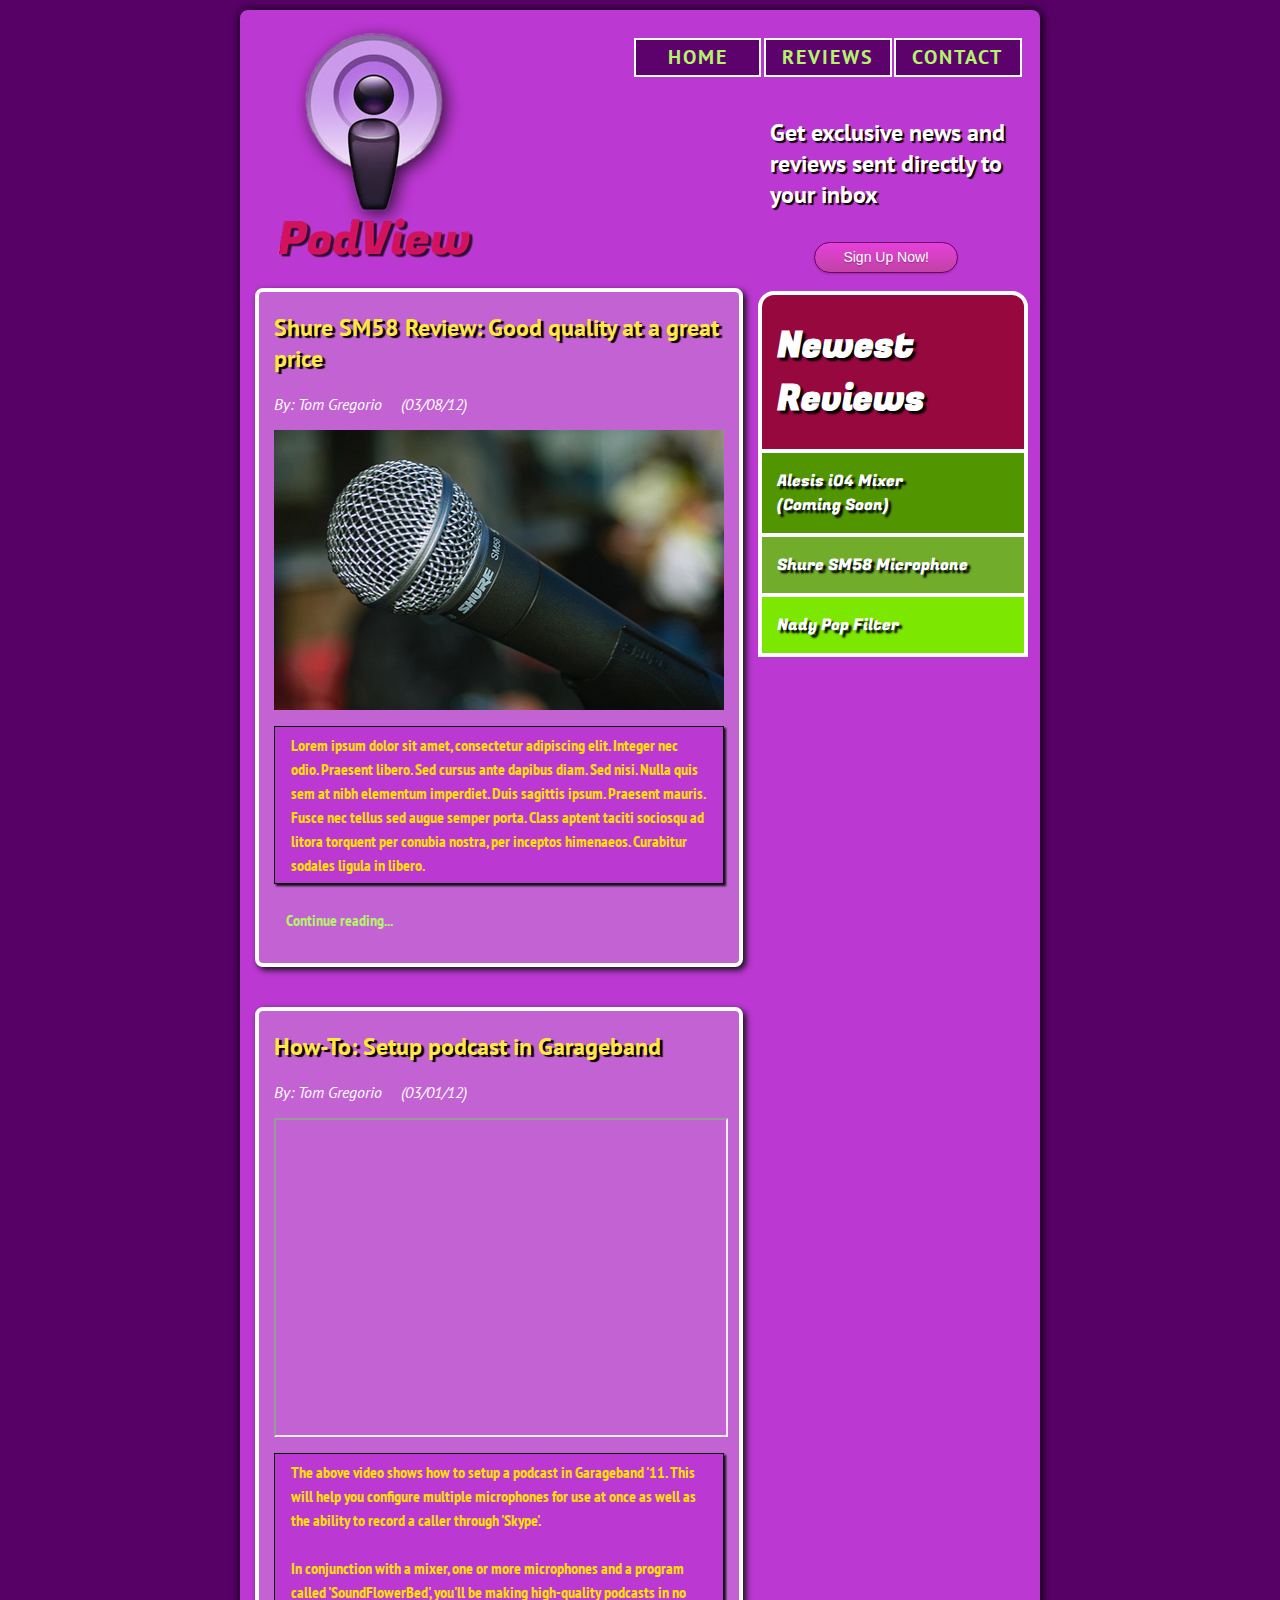
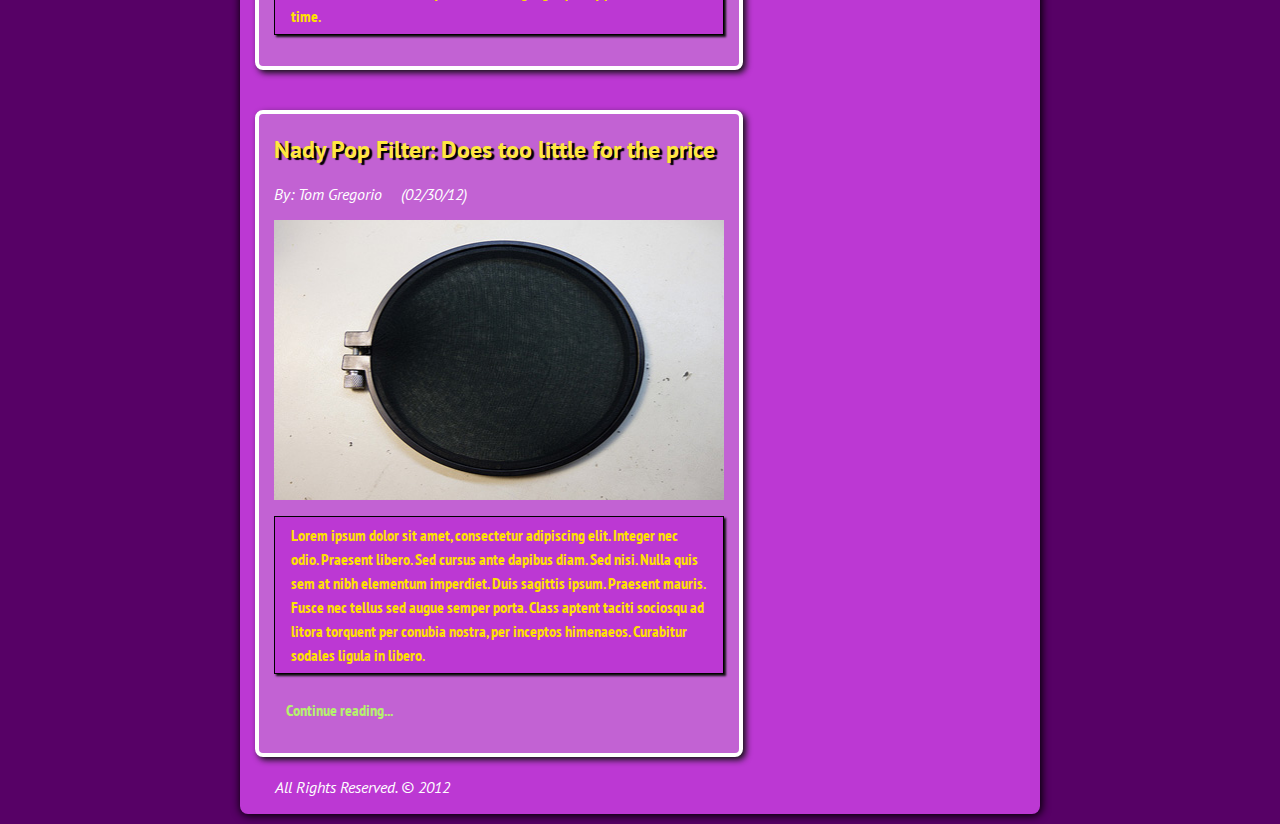
<file: index.html>
<!DOCTYPE html>
<html lang="en">
<head>
		<meta charset="utf-8">
		<meta name="viewport" content="width=device-width, initial-scale=1.0">
		<title>PodView - #1 Source for Podcast Equipment</title>
	<link rel="stylesheet" href="css/main.css">
	<link href='http://fonts.googleapis.com/css?family=Fugaz+One|PT+Sans:400,700,400italic|PT+Sans+Narrow:400,700' 
	rel='stylesheet' type='text/css'>
</head>

<body>
<div id='wrapper'>
<header>
	<a href="index.html"><img src="images/podcast.png" width="302" height="266" alt="PodView logo" 
	title="Welcome to PodView!" id="logo"></a>

	<nav>
		<ul>
			<li><a href="index.html">Home</a></li>
			<li><a href="reviews.html">Reviews</a></li>
			<li><a href="contact.html">Contact</a></li>
		</ul>
	</nav>
	
	<h1>Get exclusive news and reviews sent directly to your inbox</h1>
	<a href="#" class="button CTA bigrounded">Sign Up Now!</a> 
</header>

	<article>
		
		<h2>Shure SM58 Review: Good quality at a great price</h2>
		<h3>By: Tom Gregorio <span>&#40;03/08/12&#41;</span></h3>
<!--Insert picture supporting article here-->
		<img src="images/shure_sm58_microphone.jpg" width="452" height="280" alt="Shure SM58 Microphone" 
		title="Shure SM58 microphone">
		
		<p class="summary">Lorem ipsum dolor sit amet, consectetur adipiscing 
		elit. Integer nec odio. Praesent libero. Sed cursus ante dapibus diam. Sed nisi. 
		Nulla quis sem at nibh elementum imperdiet. Duis sagittis ipsum. Praesent 
		mauris. Fusce nec tellus sed augue semper porta. Class aptent taciti 
		sociosqu ad litora torquent per conubia nostra, per inceptos himenaeos. 
		Curabitur sodales ligula in libero.</p>
		
		<p class="continue_reading"><a href="reviews/microphones/shure_sm_58.html">
		Continue reading...</a></p>
	
	</article>
	
	<div id="sidebar">
		<div class="box_1">
			<h1>Newest Reviews</h1>
		</div>
		<div class="box_2">
			<p>Alesis iO4 Mixer <br>&#40;Coming Soon&#41;</p>
		</div>
		<div class="box_3">
			<p><a href="reviews/microphones/shure_sm_58.html">Shure SM58 Microphone</a></p>
		</div>
		<div class="box_4">
			<p><a href="reviews/accessories/nady_pop_filter.html">Nady Pop Filter</a></p>
		</div>
	</div>
		
	<article>
		
		<h2>How-To: Setup podcast in Garageband</h2>
		<h3>By: Tom Gregorio <span>&#40;03/01/12&#41;</span></h3>
<!--Insert picture supporting article here-->
		<iframe width="452" height="315" src="http://www.youtube.com/embed/IB6qniHTLb0">
		</iframe>
		
		<p class="summary">The above video shows how to setup a podcast in Garageband '11.
		This will help you configure multiple microphones for use at once as well as the ability
		to record a caller through 'Skype'. 
		<br>
		<br>In conjunction with	a mixer, one or more microphones and a program 
		called 'SoundFlowerBed', you'll be making high-quality podcasts in no time.</p>
		
	</article>
	
	<article>
		
		<h2>Nady Pop Filter: Does too little for the price</h2>
		<h3>By: Tom Gregorio <span>&#40;02/30/12&#41;</span></h3>
<!--Insert picture supporting article here-->
		<img src="images/nady_pop_filter.jpg" width="452" height="280" alt="Nady Pop Filter" 
		title="Nady Pop Filter">
		
		<p class="summary">Lorem ipsum dolor sit amet, consectetur adipiscing
		elit. Integer nec odio. Praesent libero. Sed cursus ante dapibus diam. Sed nisi. Nulla 
		quis sem at nibh elementum imperdiet. Duis sagittis ipsum. Praesent 
		mauris. Fusce nec tellus sed augue semper porta. Class aptent taciti 
		sociosqu ad litora torquent per conubia nostra, per inceptos himenaeos. 
		Curabitur sodales ligula in libero.</p>
		
		<p class="continue_reading"><a href="reviews/accessories/nady_pop_filter.html">
		Continue reading...</a></p>
		
	</article>
	
	
<!-- Insert newsletter form here-->
	
	<footer>
		<p>All Rights Reserved. &copy; 2012</p>
	</footer>
	
	</div>
	
</body>

</html>
</file>
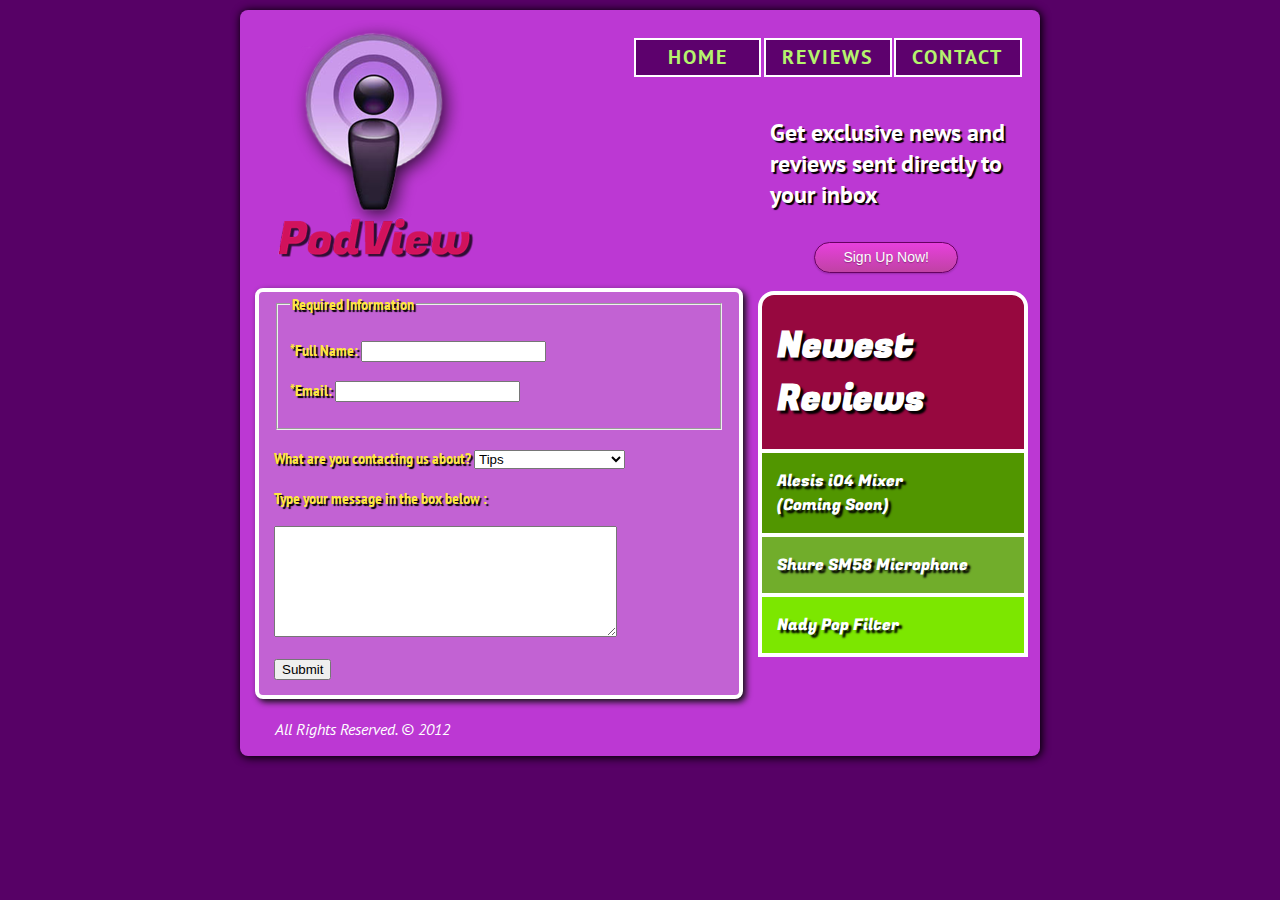
<file: contact.html>
<!DOCTYPE html>
<html lang="en">
<head>
		<meta charset="utf-8">
		<meta name="viewport" content="width=device-width, initial-scale=1, maximum-scale=1">
		<title>PodView - #1 Source for Podcast Equipment</title>
	<link rel="stylesheet" href="css/main.css">
	<link href='http://fonts.googleapis.com/css?family=Fugaz+One|PT+Sans:400,700,400italic|PT+Sans+Narrow:400,700' 
	rel='stylesheet' type='text/css'>
</head>

<body>
<div id='wrapper'>
<header>
	<a href="index.html"><img src="images/podcast.png" width="302" height="266" alt="PodView logo" 
	title="Welcome to PodView!" id="logo"></a>

	<nav>
		<ul>
			<li><a href="index.html">Home</a></li>
			<li><a href="reviews.html">Reviews</a></li>
			<li><a href="contact.html">Contact</a></li>
		</ul>
	</nav>
	
	<h1>Get exclusive news and reviews sent directly to your inbox</h1>
	<a href="#" class="button CTA bigrounded">Sign Up Now!</a>
	
</header>

	<article>
		
		<form method="get" action="fieldset.html">
			<fieldset>
				<legend>Required Information</legend>
				<p>
					<label for="fullname">*Full Name:</label>
					<input type="text" name="fullname" id="fullname" />
				</p>
				<p>
					<label for="email">*Email:</label>
					<input type="text" name="email" id="email" />
				</p>
			</fieldset>
		</form>
			
		<form method="get" action="dropdown.html">
				<p>
					<label for="role">What are you contacting us about?</label>
					<select name="role" id="role">
						<option>Tips</option>
						<option>Feedback/Suggestion</option>
						<option>Technical Issue</option>
						<option>Other</option>
					</select>
				</p>
		</form>
		
		<form method="get" action="textarea.html">
			<p><label for="hobbies">Type your message in the box below :</label></p>
			<p><textarea name="hobbies" rows="7" cols="40"></textarea></p>
			<input type="submit" value="Submit" />
		</form>
			
			
	
	</article>
	
	<div id="sidebar">
		<div class="box_1">
			<h1>Newest Reviews</h1>
		</div>
		<div class="box_2">
			<p>Alesis iO4 Mixer <br>&#40;Coming Soon&#41;</p>
		</div>
		<div class="box_3">
			<p><a href="reviews/microphones/shure_sm_58.html">Shure SM58 Microphone</a></p>
		</div>
		<div class="box_4">
			<p><a href="reviews/accessories/nady_pop_filter.html">Nady Pop Filter</a></p>
		</div>
	</div>
		
<!-- Insert newsletter form here-->
	
	<footer>
		<p>All Rights Reserved. &copy; 2012</p>
	</footer>
	
	</div>
	
</body>

</html>
</file>
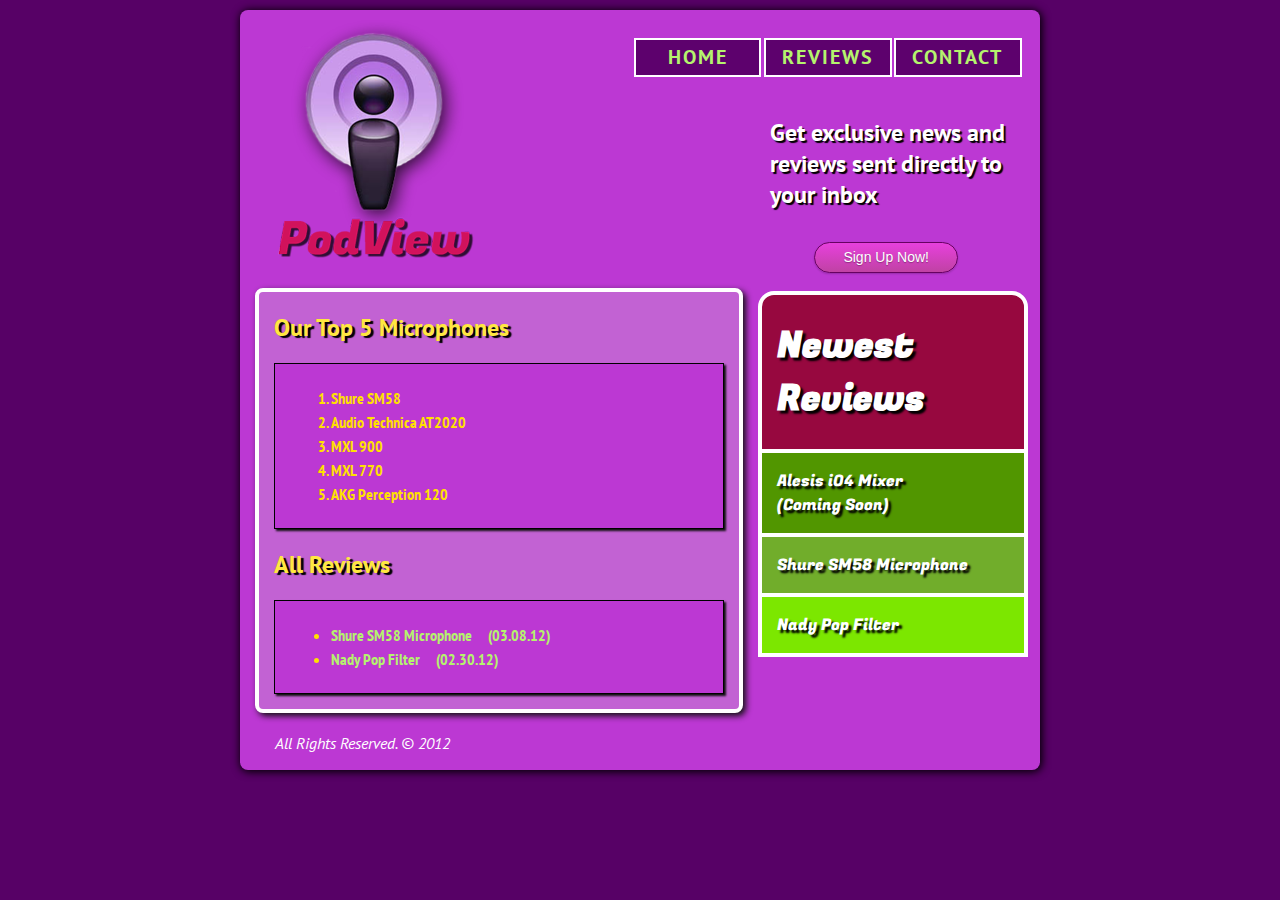
<file: reviews.html>
<!DOCTYPE html>
<html lang="en">
<head>
		<meta charset="utf-8">
		<meta name="viewport" content="width=device-width, initial-scale=1, maximum-scale=1">
		<title>PodView - #1 Source for Podcast Equipment</title>
	<link rel="stylesheet" href="css/main.css">
	<link href='http://fonts.googleapis.com/css?family=Fugaz+One|PT+Sans:400,700,400italic|PT+Sans+Narrow:400,700' 
	rel='stylesheet' type='text/css'>
</head>

<body>
<div id='wrapper'>
<header>
	<a href="index.html"><img src="images/podcast.png" width="302" height="266" alt="PodView logo" 
	title="Welcome to PodView!" id="logo"></a>

	<nav>
		<ul>
			<li><a href="index.html">Home</a></li>
			<li><a href="reviews.html">Reviews</a></li>
			<li><a href="contact.html">Contact</a></li>
		</ul>
	</nav>
	
	<h1>Get exclusive news and reviews sent directly to your inbox</h1>
	<a href="#" class="button CTA bigrounded">Sign Up Now!</a>
	
</header>

	<article>
		
		<h2>Our Top 5 Microphones</h2>
		
		<div class="summary">
		<ol>
			<li>Shure SM58</li>
			<li>Audio Technica AT2020</li>
			<li>MXL 900</li>
			<li>MXL 770</li>
			<li>AKG Perception 120</li>
		</ol>
		</div>
		
		<h2>All Reviews</h2>
		
		<div class="summary">
			<ul>
				<li><a href="reviews/microphones/shure_sm_58.html">Shure SM58 Microphone 
				<span>(03.08.12)</span></a>
				</li>
				<li><a href="reviews/accessories/nady_pop_filter.html">Nady Pop Filter 
				<span>(02.30.12)</span></a>
				</li>
			</ul>
		</div>
	</article>
	
	<div id="sidebar">
		<div class="box_1">
			<h1>Newest Reviews</h1>
		</div>
		<div class="box_2">
			<p>Alesis iO4 Mixer <br>&#40;Coming Soon&#41;</p>
		</div>
		<div class="box_3">
			<p><a href="reviews/microphones/shure_sm_58.html">Shure SM58 Microphone</a></p>
		</div>
		<div class="box_4">
			<p><a href="reviews/accessories/nady_pop_filter.html">Nady Pop Filter</a></p>
		</div>
	</div>
		
<!-- Insert newsletter form here-->
	
	<footer>
		<p>All Rights Reserved. &copy; 2012</p>
	</footer>
	
	</div>
	
</body>

</html>
</file>
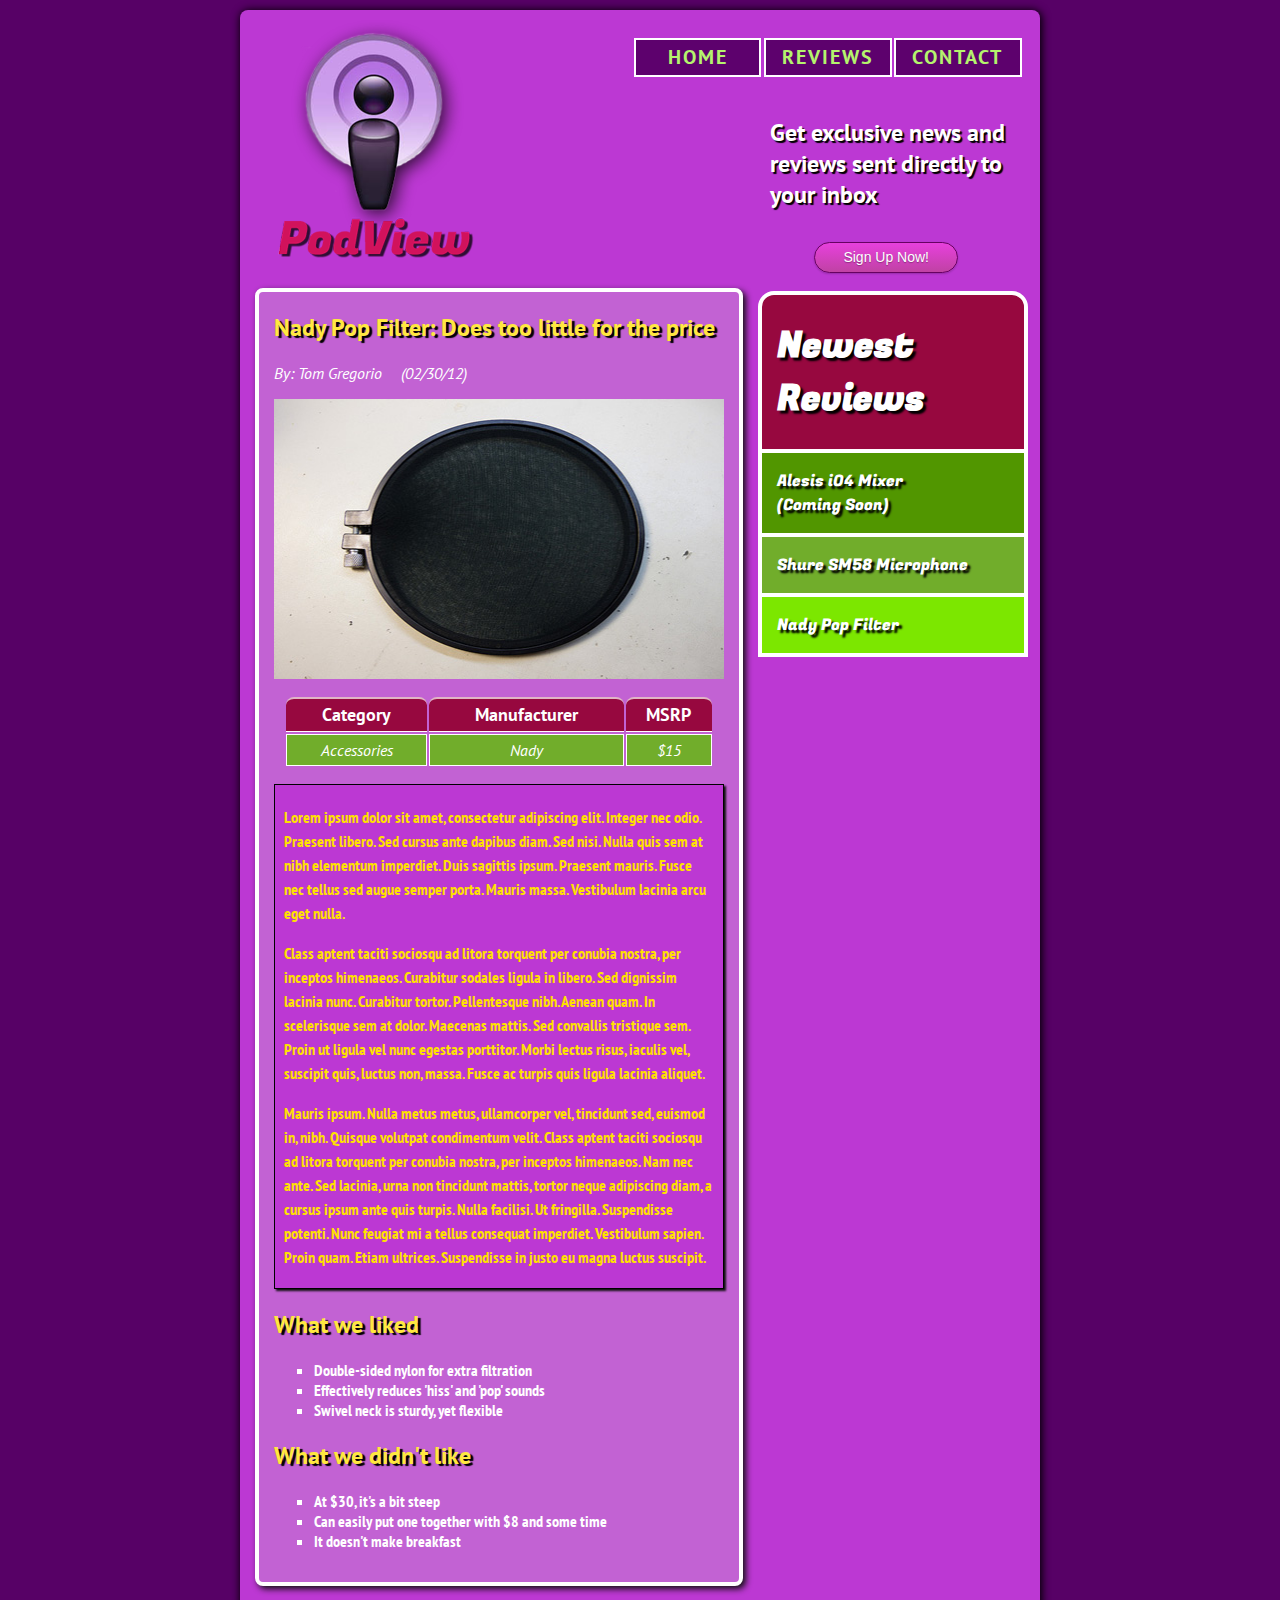
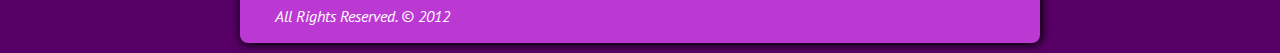
<file: reviews/accessories/nady_pop_filter.html>
<!DOCTYPE html>
<html lang="en">
<head>
		<meta charset="utf-8">
		<meta name="viewport" content="width=device-width, initial-scale=1, maximum-scale=1">
		<title>PodView - #1 Source for Podcast Equipment</title>
	<link rel="stylesheet" href="../../css/main.css">
	<link href='http://fonts.googleapis.com/css?family=Fugaz+One|PT+Sans:400,700,400italic|PT+Sans+Narrow:400,700' 
	rel='stylesheet' type='text/css'>
</head>

<body>
<div id='wrapper'>
<header>
	<a href="../../index.html"><img src="../../images/podcast.png" width="302" height="266" alt="PodView logo" 
	title="Welcome to PodView!" id="logo"></a>

	<nav>
		<ul>
			<li><a href="../../index.html">Home</a></li>
			<li><a href="../../reviews.html">Reviews</a></li>
			<li><a href="../../contact.html">Contact</a></li>
		</ul>
	</nav>
	
	<h1>Get exclusive news and reviews sent directly to your inbox</h1>
	<a href="#" class="button CTA bigrounded">Sign Up Now!</a>
</header>

	<article>
		<h2>Nady Pop Filter: Does too little for the price</h2>
		<h3>By: Tom Gregorio <span>&#40;02/30/12&#41;</span></h3>
<!--Insert picture supporting article here-->
		<img src="../../images/nady_pop_filter.jpg" width="452" height="280" alt="Shure, SM58, review, 
		microphone" title="Nady Pop Filter">
			<table>
			<tr>
				<th>Category</th>
				<th>Manufacturer</th>
				<th>MSRP</th>
			</tr>
			<tr>
				<td>Accessories</td>
				<td>Nady</td>
				<td>$15</td>
			</tr>
			</table>
		
		<div id="review">
			<p>Lorem ipsum dolor sit amet, consectetur adipiscing elit. 
			Integer nec odio. Praesent libero. Sed cursus ante dapibus diam. Sed nisi. Nulla quis 
			sem at nibh elementum imperdiet. Duis sagittis ipsum. Praesent mauris. Fusce nec tellus 
			sed augue semper porta. Mauris massa. Vestibulum lacinia arcu eget nulla.</p> 
		
			<p>Class aptent taciti sociosqu ad litora torquent per conubia nostra, per inceptos 
			himenaeos. Curabitur sodales ligula in libero. Sed dignissim lacinia nunc. Curabitur 
			tortor. Pellentesque nibh. Aenean quam. In scelerisque sem at dolor. Maecenas mattis. 
			Sed convallis tristique sem. Proin ut ligula vel nunc egestas porttitor. Morbi lectus 
			risus, iaculis vel, suscipit quis, luctus non, massa. Fusce ac turpis quis ligula 
			lacinia aliquet.</p> 
		
			<p>Mauris ipsum. Nulla metus metus, ullamcorper vel, tincidunt sed, euismod in, nibh. 
			Quisque volutpat condimentum velit. Class aptent taciti sociosqu ad litora torquent per 
			conubia nostra, per inceptos himenaeos. Nam nec ante. Sed lacinia, urna non tincidunt 
			mattis, tortor neque adipiscing diam, a cursus ipsum ante quis turpis. Nulla facilisi. 
			Ut fringilla. Suspendisse potenti. Nunc feugiat mi a tellus consequat imperdiet. 
			Vestibulum sapien. Proin quam. Etiam ultrices. Suspendisse in justo eu magna luctus 
			suscipit.</p>
		</div>

		<div id="conclusion">
			<h2>What we liked</h2>
				<ul>
					<li>Double-sided nylon for extra filtration</li>
					<li>Effectively reduces 'hiss' and 'pop' sounds</li>
					<li>Swivel neck is sturdy, yet flexible</li>
				</ul>
			
			<h2>What we didn't like</h2>
				<ul>
					<li>At &#36;30, it's a bit steep</li>
					<li>Can easily put one together with &#36;8 and some time</li>
					<li>It doesn't make breakfast</li>
				</ul>
				
		<!--<table>
			<caption><h1 id="like">What we liked:</h1>
			<h1 id="dislike">What we didn't like:</h1></caption>
			<colgroup>
			<tr class="test1">
				<td class="td_like">At &#36;30, it's a bit steep</td>
				<td class="td_like">Can easily put one together with &#36;8 and some time</td>
				<td class="td_like">It doesn't make breakfast</td>
			</tr>
			</colgroup>
			<tr class="test2">
				<td class="td_dislike">Double-sided nylon for extra filtration</td>
				<td class="td_dislike">Effectively reduces 'hiss' and 'pop' sounds</td>
				<td class="td_dislike">Swivel neck is sturdy, yet flexible</td>
			</tr>
		</table>-->
			
		</div>
		
	</article>

	
	<div id="sidebar">
		<div class="box_1">
			<h1>Newest Reviews</h1>
		</div>
		<div class="box_2">
			<p>Alesis iO4 Mixer <br>&#40;Coming Soon&#41;</p>
		</div>
		<div class="box_3">
			<p><a href="../microphones/shure_sm_58.html">Shure SM58 Microphone</a></p>
		</div>
		<div class="box_4">
			<p><a href="../accessories/nady_pop_filter.html">Nady Pop Filter</a></p>
		</div>
	</div>
	
	
<!-- Insert newsletter form here-->
	
	<footer>
		<p>All Rights Reserved. &copy; 2012</p>
	</footer>
	
	</div>
	
</body>

</html>
</file>
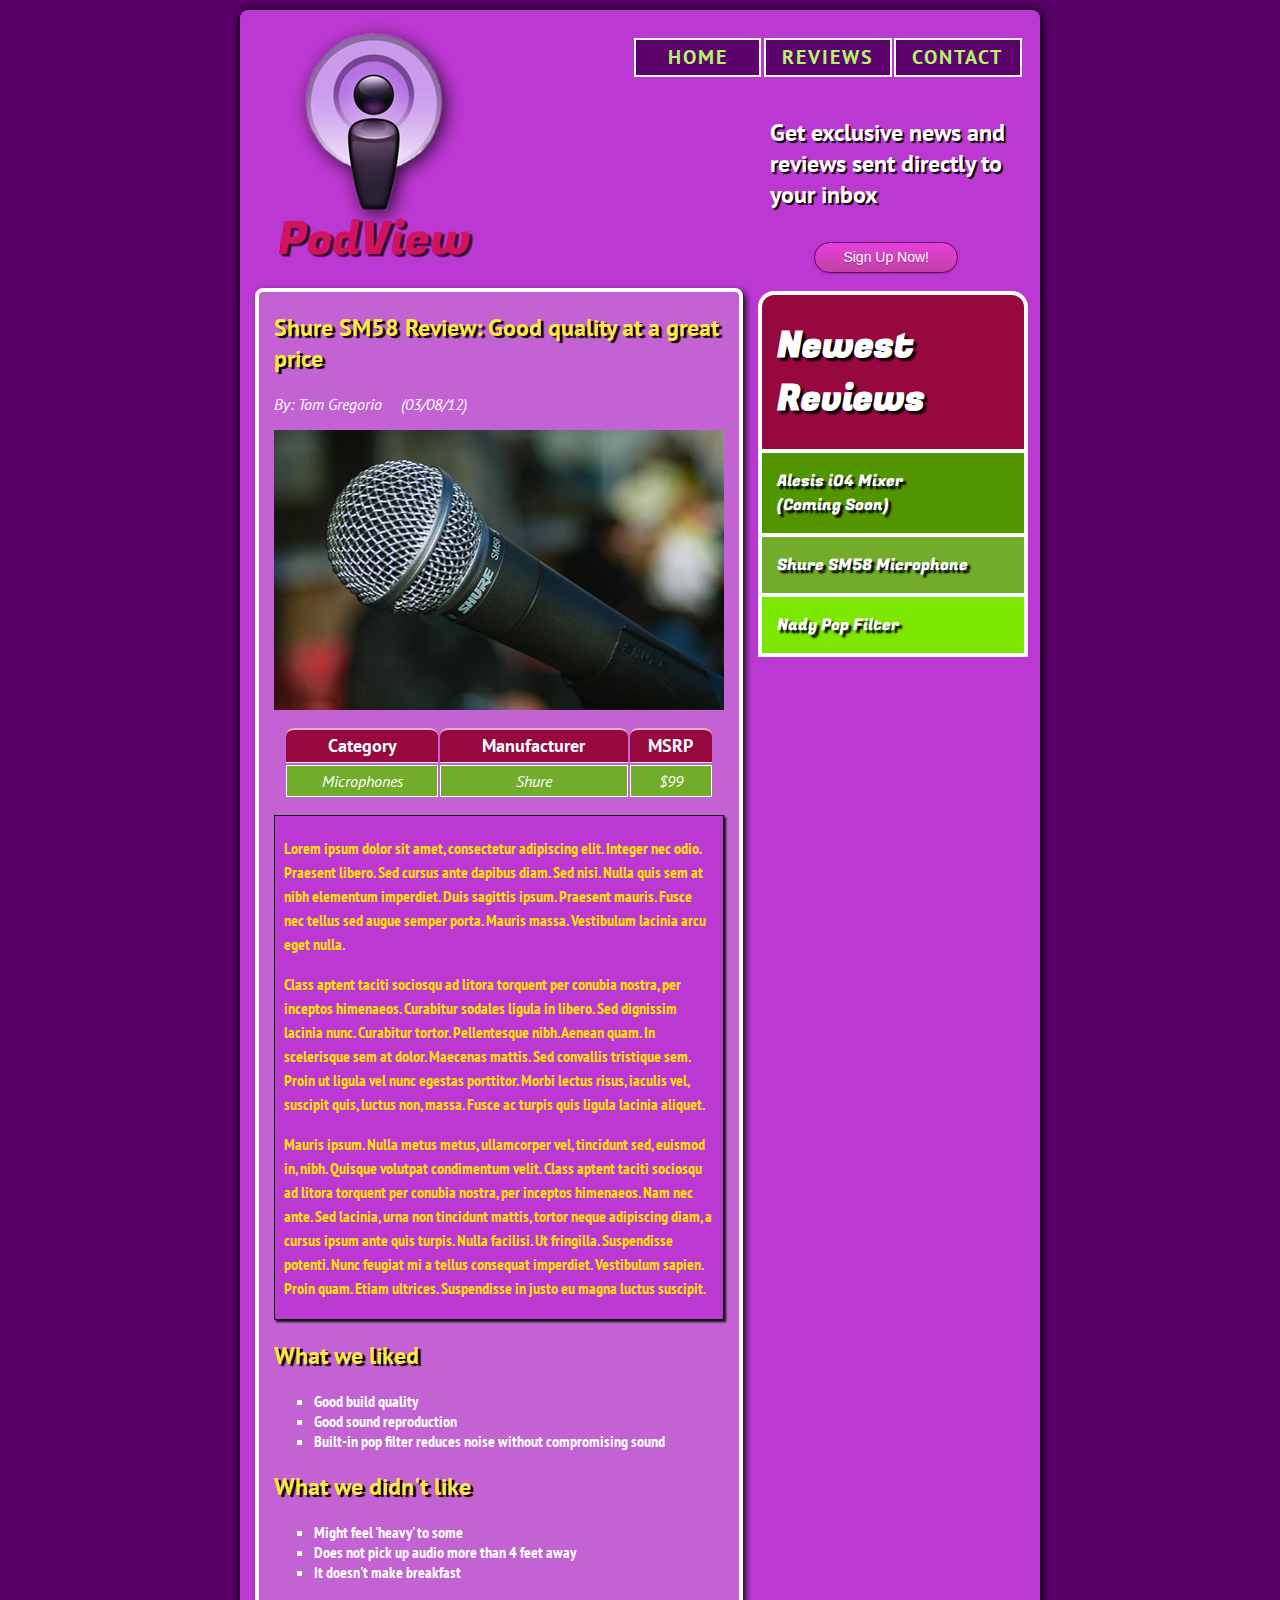
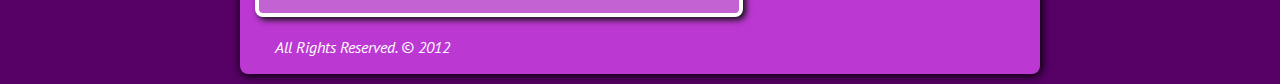
<file: reviews/microphones/shure_sm_58.html>
<!DOCTYPE html>
<html lang="en">
<head>
		<meta charset="utf-8">
		<meta name="viewport" content="width=device-width, initial-scale=1, maximum-scale=1">
		<title>PodView - #1 Source for Podcast Equipment</title>
	<link rel="stylesheet" href="../../css/main.css">
	<link href='http://fonts.googleapis.com/css?family=Fugaz+One|PT+Sans:400,700,400italic|PT+Sans+Narrow:400,700' 
	rel='stylesheet' type='text/css'>
</head>

<body>
<div id='wrapper'>
<header>
	<a href="../../index.html"><img src="../../images/podcast.png" width="302" height="266" alt="PodView logo" 
	title="Welcome to PodView!" id="logo"></a>

	<nav>
		<ul>
			<li><a href="../../index.html">Home</a></li>
			<li><a href="../../reviews.html">Reviews</a></li>
			<li><a href="../../contact.html">Contact</a></li>
		</ul>
	</nav>
	
	<h1>Get exclusive news and reviews sent directly to your inbox</h1>
	<a href="#" class="button CTA bigrounded">Sign Up Now!</a>
	
</header>

	<article>
		<h2>Shure SM58 Review: Good quality at a great price</h2>
		<h3>By: Tom Gregorio <span>&#40;03/08/12&#41;</span> </h3>
<!--Insert picture supporting article here-->
		<img src="../../images/shure_sm58_microphone.jpg" width="452" height="280" alt="Shure, SM58, review, 
		microphone" title="Shure SM58 microphone">
		
		<table>
			<tr>
				<th>Category</th>
				<th>Manufacturer</th>
				<th>MSRP</th>
			</tr>
			<tr>
				<td>Microphones</td>
				<td>Shure</td>
				<td>$99</td>
			</tr>
		</table>
		
		<div id="review">
			<p>Lorem ipsum dolor sit amet, consectetur adipiscing elit. 
			Integer nec odio. Praesent libero. Sed cursus ante dapibus diam. Sed nisi. Nulla quis 
			sem at nibh elementum imperdiet. Duis sagittis ipsum. Praesent mauris. Fusce nec tellus 
			sed augue semper porta. Mauris massa. Vestibulum lacinia arcu eget nulla.</p> 
		
			<p>Class aptent taciti sociosqu ad litora torquent per conubia nostra, per inceptos 
			himenaeos. Curabitur sodales ligula in libero. Sed dignissim lacinia nunc. Curabitur 
			tortor. Pellentesque nibh. Aenean quam. In scelerisque sem at dolor. Maecenas mattis. 
			Sed convallis tristique sem. Proin ut ligula vel nunc egestas porttitor. Morbi lectus 
			risus, iaculis vel, suscipit quis, luctus non, massa. Fusce ac turpis quis ligula 
			lacinia aliquet.</p> 
		
			<p>Mauris ipsum. Nulla metus metus, ullamcorper vel, tincidunt sed, euismod in, nibh. 
			Quisque volutpat condimentum velit. Class aptent taciti sociosqu ad litora torquent per 
			conubia nostra, per inceptos himenaeos. Nam nec ante. Sed lacinia, urna non tincidunt 
			mattis, tortor neque adipiscing diam, a cursus ipsum ante quis turpis. Nulla facilisi. 
			Ut fringilla. Suspendisse potenti. Nunc feugiat mi a tellus consequat imperdiet. 
			Vestibulum sapien. Proin quam. Etiam ultrices. Suspendisse in justo eu magna luctus 
			suscipit.</p>
		</div>

		<div id="conclusion">
			<h2>What we liked</h2>
				<ul>
					<li>Good build quality</li>
					<li>Good sound reproduction</li>
					<li>Built-in pop filter reduces noise without compromising sound</li>
				</ul>
			
			<h2>What we didn't like</h2>
				<ul>
					<li>Might feel 'heavy' to some</li>
					<li>Does not pick up audio more than 4 feet away</li>
					<li>It doesn't make breakfast</li>
				</ul>
			
		</div>
			
	</article>
	
	<div id="sidebar">
		<div class="box_1">
			<h1>Newest Reviews</h1>
		</div>
		<div class="box_2">
			<p>Alesis iO4 Mixer <br>&#40;Coming Soon&#41;</p>
		</div>
		<div class="box_3">
			<p><a href="../microphones/shure_sm_58.html">Shure SM58 Microphone</a></p>
		</div>
		<div class="box_4">
			<p><a href="../accessories/nady_pop_filter.html">Nady Pop Filter</a></p>
		</div>
	</div>
	

<!-- Insert newsletter form here-->

	<footer>
		<p>All Rights Reserved. &copy; 2012</p>
	</footer>	

</div>


</body>

</html>
</file>
<file: css/main.css>
/*** CSS font-callups:
font-family: 'Fugaz One', 'Lucida Handwriting', cursive;
font-family: 'PT Sans', Arial, sans-serif;
font-family: 'PT Sans Narrow', Verdana, sans-serif; ***/

/*** Color Palette (ordered darkest to lightest):

Purple : Darkest - #5D016D
Dark - #70227E
Normal - #8F04A8
Light - #BC38D3
Lightest - #C262D3

Green : Darkest - #519600
Dark - #71AD2B
Normal - #7CE700
Light - #9FF33D
Lightest - #B5F36D

Yellow : Darkest - #A69200
Dark - #BFAE30
Normal - #FFE100
Light - #FFE840
Lightest - #FFEE73
***/

body {
	margin: 0 auto;
	background-color: #570166;
	max-width: 1000px;
}

#wrapper {
	background-color: #BC38D3;
	-ms-border-radius: 8px;
	-webkit-border-radius: 8px;
	-moz-border-radius: 8px;
	-o-border-radius: 8px;
	border-radius: 8px;
	-ms-box-shadow: 1px 1px 8px 1px;
	-webkit-box-shadow: 1px 1px 8px 1px;
	-moz-box-shadow: 1px 1px 8px 1px;
	-o-box-shadow: 1px 1px 8px 1px;
	box-shadow: 1px 1px 8px 1px;
	width: 80%; 	/**** (800px) ****/
	margin: 1% auto; /**** 10px auto ****/
	padding-bottom: .1%; /**** 1px ****/
}

/****** Header ******/

header h1 {
	clear: right;
	float: right;
	font: bold 1.5em 'PT Sans', 'Lucida Handwriting', cursive;
	color: white;
	-ms-text-shadow: 2px 2px 1px #000;
	-webkit-text-shadow: 2px 2px 1px #000;
	-moz-text-shadow: 2px 2px 1px #000;
	-o-text-shadow: 2px 2px 1px #000;
	text-shadow: 2px 2px 1px #000;
	width: 31.25%; /****** 300px ******/
	margin: 3% 2.5% 2% 2%; /****** 8px ******/
}

#logo {
	float: left;
	margin: -1% 0% 0% -2%;
	height: 33.25%; /***** (266px) *****/
	width: 37.75%; /***** (302px) *****/
	max-height: 100%;
	max-width: 100%;
	overflow: hidden;
}

.button {
	clear: right;
	float: right;
	display: inline-block;
	zoom: 1; /* zoom and *display = ie7 hack for display:inline-block */
	*display: inline;
	vertical-align: baseline;
	outline: none;
	cursor: pointer;
	text-align: center;
	text-decoration: none;
	font: 0.875em/100% Arial, Helvetica, sans-serif;
	padding: .5em 2em .55em;
	text-shadow: 0 1px 1px rgba(0,0,0,.3);
	-webkit-border-radius: .5em; 
	-moz-border-radius: .5em;
	border-radius: .5em;
	-webkit-box-shadow: 0 1px 2px rgba(0,0,0,.2);
	-moz-box-shadow: 0 1px 2px rgba(0,0,0,.2);
	box-shadow: 0 1px 2px rgba(0,0,0,.2);
	margin: 2% 10.25% 0% 0%; /**** 77px ****/
}

.button:hover {
	color: white;
	line-height: none;
	text-decoration: none;
}
.button:active {
	position: relative;
	top: 1px;
}

.bigrounded {
	-webkit-border-radius: 2em;
	-moz-border-radius: 2em;
	border-radius: 2em;
}
.medium {
	font-size: 0.75em;
	padding: .4em 1.5em .42em;
}
.small {
	font-size: 11px;
	padding: .2em 1em .275em;
}

.CTA {
	color: #fae7e9;
	border: solid 1px #670261;
	background: #d258da;
	background: -webkit-gradient(linear, left top, left bottom, from(#e740dd), to(#c042a4));
	background: -moz-linear-gradient(top,  #e740dd,  #c042a4);
	filter:  progid:DXImageTransform.Microsoft.gradient(startColorstr='#e740dd', endColorstr='#c042a4');
}

.CTA:link {
	color:white;
}

.CTA:visited {
	color: white;
}

.CTA:hover {
	background: #ba4b58;
	background: -webkit-gradient(linear, left top, left bottom, from(#96018d), to(#680162));
	background: -moz-linear-gradient(top,  #96018d,  #680162);
	filter:  progid:DXImageTransform.Microsoft.gradient(startColorstr='#96018d', endColorstr='#680162');
}
.CTA:active {
	color: #dca4ab;
	background: -webkit-gradient(linear, left top, left bottom, from(#c042a4), to(#e740dd));
	background: -moz-linear-gradient(top,  #c042a4,  #e740dd);
	filter:  progid:DXImageTransform.Microsoft.gradient(startColorstr='#c042a4', endColorstr='#e740dd');
}



/****** Navigation ******/

nav {
	/*background: blue;*/
	float: right;
	margin: 1.5% 0% 0% 0%; /**** (12px) ****/
	width: 55.125%; /**** (441px) ****/
}

nav ul {
	/*background: red;*/
	list-style-type: none;
	overflow: hidden;
	margin-left: 7.936507937%; /**** (35px) ****/
	padding: 0;
	width: 100%;
}

nav ul li {
	background-color: #5D016D;
	border: 2px solid #FFF;
	display: inline;
	float: left;
	font: bold 1.25em 'PT Sans', Arial, sans serif;
	letter-spacing: 0.1em;
	margin: 0% 0.6% 0% 0%; /***** (3px) *****/
	text-align: center;
	text-transform: uppercase;
	width: 28%; /***** (140px) *****/
}

nav ul li a {
	display: block;
	height: 35px;
	line-height: 35px;
	text-decoration: none;
}

nav ul li a:visited{
	color: white;
}

nav ul li a:hover{
	background-color: #9FF33D;
}

/****** Link Styling ******/

a {
	color: #9CC4E5;
	line-height: 1.5;
	text-decoration: none;
}

a:link{
	color: #B5F36D;
}

a:visited{
	color: blue;
}

a:hover{
	background-color: #9FF33D;
	color: white;
}

a:active{
	color: blue;
}

/****** Heading traits ******/

h2 {
	font-family: 'PT Sans', Arial, sans-serif;
	color: #FFE840;
	-ms-text-shadow: 3px 2px 1px #000;
	-webkit-text-shadow: 3px 2px 1px #000;
	-moz-text-shadow: 3px 2px 1px #000;
	-o-text-shadow: 3px 2px 1px #000;
	text-shadow: 3px 2px 1px #000;
}

h3 {
	color: #9FF33D;
	font: italic 1em 'PT Sans', Arial, sans-serif;
}

/****** Main Article ******/

article {
	background-color: #C262D3;
	border: 4px solid #FFF;
	-ms-border-radius: 8px;
	-moz-border-radius: 8px;
	-o-border-radius: 8px;
	-webkit-border-radius: 8px;
	border-radius: 8px;
	-ms-box-shadow: 3px 3px 6px #111;
	-moz-box-shadow: 3px 3px 6px #111;
	-o-box-shadow: 3px 3px 6px #111;
	-webkit-box-shadow: 3px 3px 6px #111;
	box-shadow: 3px 3px 6px #111;
	clear: left;
	float: left;
	margin: 2.5% 1.25% 2.5% 1.875%; /**** 20px 10px 20px 15px ****/
	padding: 0% 1.875% 1.875% 1.875%; /***** 0px 15px 15px 15px *****/
	width: 56.25%; 	/**** (450px) ****/
	min-height: 343px; /**** (370px) ****/
}

article h3 {
	color: white;
}

article img {
	display: block;
	margin: 0 auto;
	max-width: 100%;
}

iframe {
	display: block;
	margin: 0 auto;
	max-width: 100%;
}

span {
	margin-left: 3.333333333%; /***** 15px *****/
}

.summary {
	background-color: #BC38D3;
	border: 1px solid #000;
	-ms-box-shadow: 2px 2px 2px #111;
	-webkit-box-shadow: 2px 2px 2px #111;
	-moz-box-shadow: 2px 2px 2px #111;
	-o-box-shadow: 2px 2px 2px #111;
	box-shadow: 2px 2px 2px #111;
	color: #FFE100;
	font: bold 1em/1.5 'PT Sans Narrow', Verdana, sans-serif;
	padding: 1.333333333% 3.555555556%; /***** 6px 16px *****/
}

.continue_reading {
	font: bold 1em 'PT Sans Narrow', Verdana, sans-serif;
	padding: 1.777777778% 0% 0% 2.666666667%; /***** 8px 0px 0px 12px *****/
	margin: 3.555555556% 0%; /****** 16px ******/
}

/****** Sidebar stuff ******/

#sidebar h1 {
	font: bold 2.25em 'Fugaz One', 'Lucida Handwriting', cursive;
	padding: 0% 5.72519084%; /***** (15px / 262px) *****/
	color: white;
	-ms-text-shadow: 3px 3px 2px #000;
	-webkit-text-shadow: 3px 3px 2px #000;
	-moz-text-shadow: 3px 3px 2px #000;
	-o-text-shadow: 3px 3px 2px #000;
	text-shadow: 3px 3px 2px #000;
}

#sidebar p {
	font: 1em 'Fugaz One', 'Lucida Handwriting', cursive;
	padding: 0% 5.72519084%; /***** (15px / 262px) *****/
	color: white;
	-ms-text-shadow: 3px 3px 2px #000;
	-webkit-text-shadow: 3px 3px 2px #000;
	-moz-text-shadow: 3px 3px 2px #000;
	-o-text-shadow: 3px 3px 2px #000;
	text-shadow: 3px 3px 2px #000;
}

#sidebar a:link{
	color: white;
	text-decoration: none;
}

#sidebar a:visited{
	color: white;
}

#sidebar a:hover{
	color: white;
}

.box_1 {
	background-color: #97083F;
	border: 4px solid #FFF;
	-ms-border-top-right-radius: 16px;
	-moz-border-top-right-radius: 16px;
	-o-border-top-right-radius: 16px;
	-webkit-border-top-right-radius: 16px;
	border-top-right-radius: 16px;
	-ms-border-top-left-radius: 16px;
	-moz-border-top-left-radius: 16px;
	-o-border-top-left-radius: 16px;
	-webkit-border-top-left-radius: 16px;
	border-top-left-radius: 16px;
	float: right;
	margin: 2.25% 1.5% auto 0%; /**** 22.5px 15px auto 0px ****/
	width: 32.75%; /**** (262px) ****/
}

.box_2 {
	background-color: #519600;
	border-bottom: 4px solid #FFF;
	border-left: 4px solid #FFF;
	border-right: 4px solid #FFF;
	clear: right;
	float: right;
	margin: 0% 1.5% auto 0%; /***** 0px 15px auto 0px *****/
	width: 32.75%; /**** (262px) ****/
}

.box_3 {
	background-color: #71AD2B;
	border-bottom: 4px solid #FFF;
	border-left: 4px solid #FFF;
	border-right: 4px solid #FFF;
	clear: right;
	float: right;
	margin: 0% 1.5% auto 0%; /***** 0px 15px auto 0px *****/
	width: 32.75%; /**** (262px) ****/
}

.box_4 {
	background-color: #7CE700;
	border-bottom: 4px solid #FFF;
	border-left: 4px solid #FFF;
	border-right: 4px solid #FFF;
	clear: right;
	float: right;
	margin: 0% 1.5% auto 0%; /***** 0px 15px auto 0px *****/
	width: 32.75%; /**** (262px) ****/
}

/****** Contact ******/

form legend, form p {
	font: bold 1em/1.5 'PT Sans Narrow', Verdana, sans-serif;
	color: #FFE840;
	-ms-text-shadow: 2px 2px 1px #000;
	-webkit-text-shadow: 2px 2px 1px #000;
	-moz-text-shadow: 2px 2px 1px #000;
	-o-text-shadow: 2px 2px 1px #000;
	text-shadow: 2px 2px 1px #000;
}

input:focus, textarea:focus { 
	border: 3px solid #6C6; 
}

/****** Reviews ******/

#review {
	background-color: #BC38D3;
	border: 1px solid #000;
	-ms-box-shadow: 2px 2px 2px #111;
	-webkit-box-shadow: 2px 2px 2px #111;
	-moz-box-shadow: 2px 2px 2px #111;
	-o-box-shadow: 2px 2px 2px #111;
	box-shadow: 2px 2px 2px #111;
	color: #FFE100;
	font: bold 1em/1.5 'PT Sans Narrow', Verdana, sans-serif;
	margin-top: 1.25%;	/***** 10px *****/
	padding: 0.75% 2%; /***** 6px 16px *****/
}

#conclusion li {
	color: white;
	font: bold 1em 'PT Sans Narrow', Verdana, sans-serif;
	list-style-type: square;
}

footer {
	clear: both;
	color: white;
	font: italic 400 1em 'PT Sans', Arial, sans-serif;
	margin-left: 4.375%; /**** (35px) ****/
}

/************* (testing) Review Table (testing) *************/

table {
	/*border-collapse: collapse;*/
	width: 100%;
	margin: 3.4883720930233% 0%; /**** 15px ****/
	padding: 0% 2.3255613953488%; /**** 10px ****/
}

td, th {
	text-align: center;
	color: white;
}

th {
	border-top: 2px solid rgba(255,255,255, 0.7);
	border-bottom: 1px solid #FFF;
	border-top-left-radius: 8px;
	border-top-right-radius: 8px;
	background-color: #97083F;
	font: bold 1.1em 'PT Sans', Arial, sans serif;
	padding: 1.1627906976744% 0%; /**** 5px ****/
}

td {
	background-color: #71AD2B;
	border: 1px solid #FFF;
	font: italic 400 1em 'PT Sans', Arial, sans-serif;
	padding: 1.1627906976744% 0%; /**** 5px ****/
}

/*table {
	border-collapse: collapse;
	background-color: red;
	width: 100%;
}

#like {
	float: left;
	font: 1em;
	letter-spacing: -0.05em;
}

#dislike {
	float: right;
	font: 1em;
	letter-spacing: -0.05em;
}

.td_like {
	float: left;
	padding-bottom: 5px;
}

.td_dislike {
	float: right;
}

.test1 {
	float: left;
	background-color: green;
	width: 50%;
	height: 100%;
}

.test2 {
	background-color: orange;
	float: right;
	width: 50%;
}*/

/*************** Media Queries *******************/

/***** Desktop *****/

@media screen and (min-width: 776px) and (max-width: 900px) {
	

}

/***** Tablet *****/

@media screen and (min-width: 0px) and (max-width: 775px) {
	
	#wrapper {
		width: 92%; /**** (713px) ****/
	}
	
	#sidebar {
		display: none;
	}

	article {
		width: 90.5%;
	}
	
	header h1 {
		font-size: 1.35em;
		padding-right: 8%;
	}
	
	.button {
		margin-right: 17%;
	}
	
	nav ul li {
		font-size: 0.85em; /**** 13px *****/
		width: 28%;
	}
	
	footer {
		text-align: center;
		margin: 0;
	}
	
	iframe {
		display: none;
	}

}

/***** Cell phone *****/

@media screen and (min-width: 0px) and (max-width: 480px) {

	#logo {
		padding-left: 33.7%;
	}
	
	#wrapper {
		width: 95%; /**** (456px) ****/
	}
	
	article {
		width: 90%; /**** (410.4px) ****/
	}
	
	article img {
		display: none;
	}
	
	header h1 {
		display: none;
	}
	
	.button {
		display: none;
	}
	
	nav {
		clear: left;
		clear: right;
		width: 100%;
		margin-right: 2.4%; /***** 28px *****/
	}
	
	nav ul li {
		font-size: 0.8em; /**** 13px *****/
	}
	
	#sidebar {
		display: none;
	}
	
	fieldset {
		width: 87%;
	}
	
	textarea {
		width: 100%;
	}
	
	th {
		font: bold 0.9em 'PT Sans', Arial, sans serif;
	}
	
	td {
		font: italic 400 0.8em 'PT Sans', Arial, sans-serif;
	}
	
}

/***** Cell phone (Low Res) *****/

@media screen and (min-width: 0px) and (max-width: 240px) {
	
	nav ul li {
		font-size: 0.6em;
	}
	
	article h2 {
		font-size: 1.35em;
		text-align: center;
	}
	
	article h3 {
		text-align: center;
	}
	
	.continue_reading {
		text-align: center;
	}
	
	th {
		font: bold 0.65em 'PT Sans', Arial, sans serif;
	}
	
	td {
		font: italic 400 0.55em 'PT Sans', Arial, sans-serif;
	}
	
}
</file>
